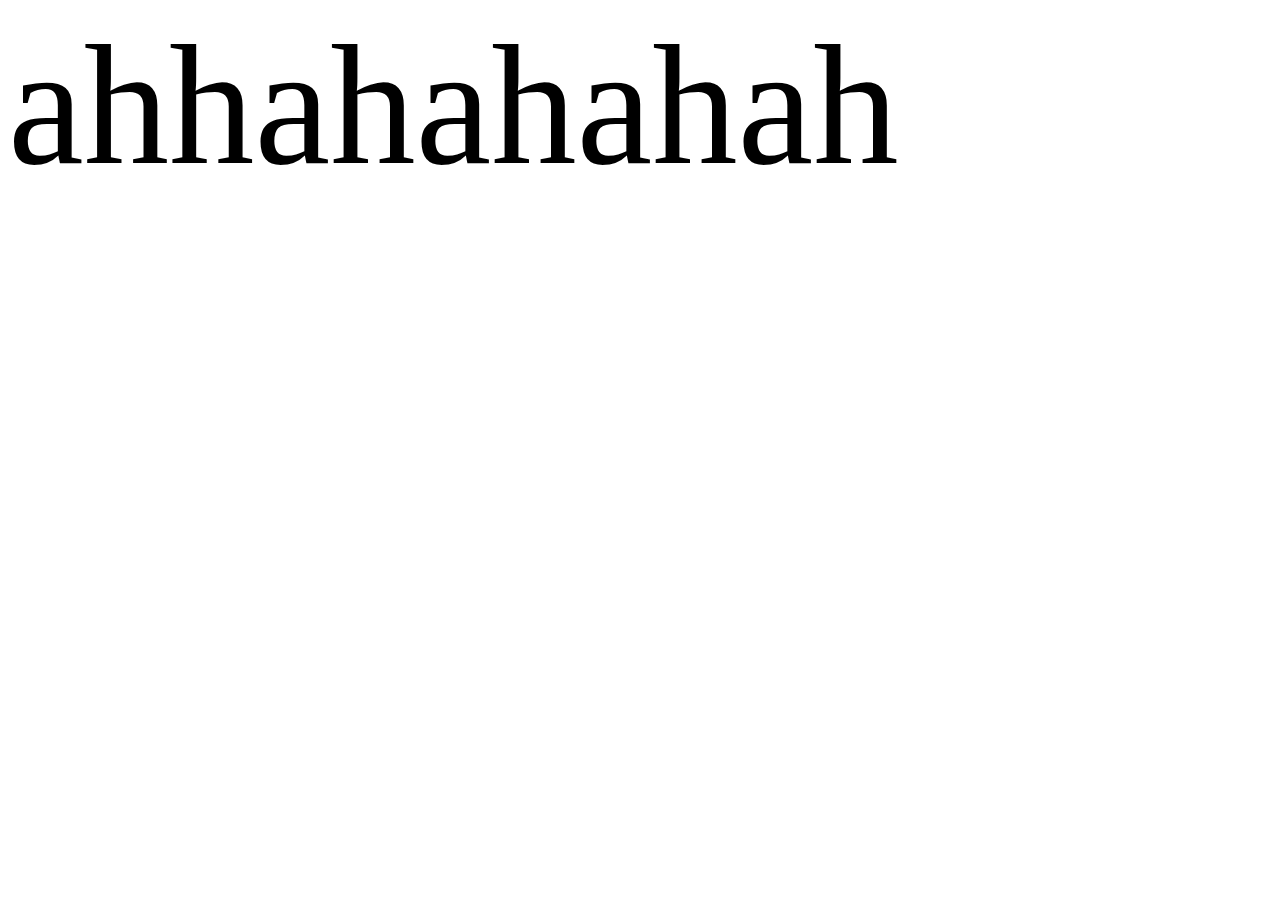
<file: index.html>
<!DOCTYPE html>
<html>
	<head>
		<meta charset="utf-8">

		<link rel="stylesheet" type="text/css" href="css/index.css" />

		<script src="js/jquery-1.11.3.js" type="text/javascript" charset="utf-8"></script>
		<script src="js/index.js" type="text/javascript" charset="utf-8"></script>
		<title></title>
	</head>
	<body>
		<div id="boolean1">
			ahhahahahah
		</div>

		<!-- 遮罩层 -->
		<section class="mask" id="mask">
			<!-- <div class="tankuang"> -->
				<!-- <div class="top div1">
					预填申请
				</div>
				<div class="center div1">
					<div class="cLeft div2">
						<input class="radio_type" type="radio" name="shenqing" id="chuchai" value="" /><label for="chuchai">出差申请</label>
					</div>
					<div class="cRight div2">
						<input class="radio_type" type="radio" name="shenqing" id="yanhui" value="" /><label for="yanhui">宴会申请</label>
					</div>
				</div>
				<div class="bottom div1">

					<div class="bLeft div2">
						取消
					</div>
					<div class="bRight div2">
						确定
					</div>
				</div> -->
				
				<iframe class="tankuang" src="http://service.bj.10086.cn/m/recharge/showIndex.action?source=MA10086" width="100%" height="100%"></iframe>
			<!-- </div> -->
		</section>
		<script type="text/javascript">
			//显示遮罩层
			function showMask() {
				$("#mask").css("height", $(document).height());
				$("#mask").css("width", $(document).width());
				$("#mask").show();
				$('body').css('position', 'fixed');
			}
			// showMask()
			//隐藏遮罩层
			function hideMask() {
				$("#mask").hide();
				$('body').css('position', 'unset');
			}
			hideMask()
			
			$("#boolean1").click(function(){
				showMask()
			})
		</script>
	</body>
</html>
</file>
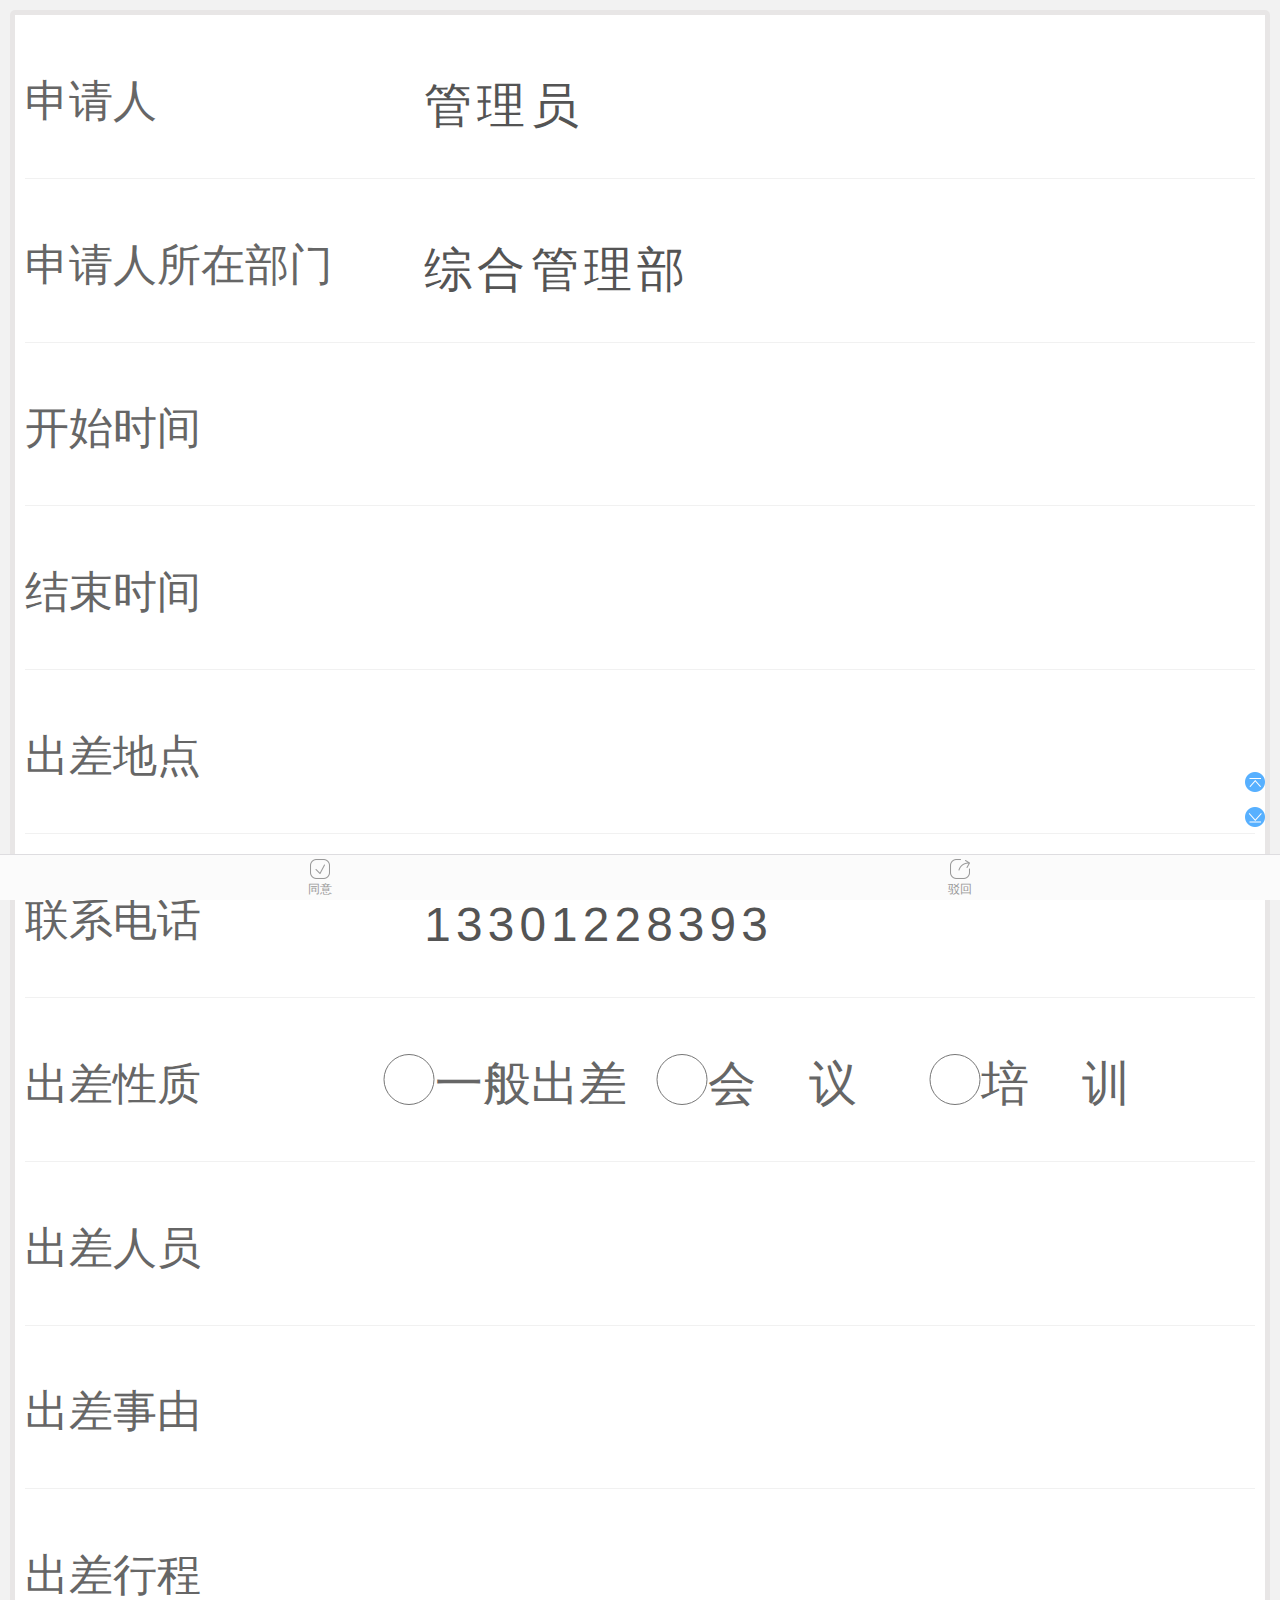
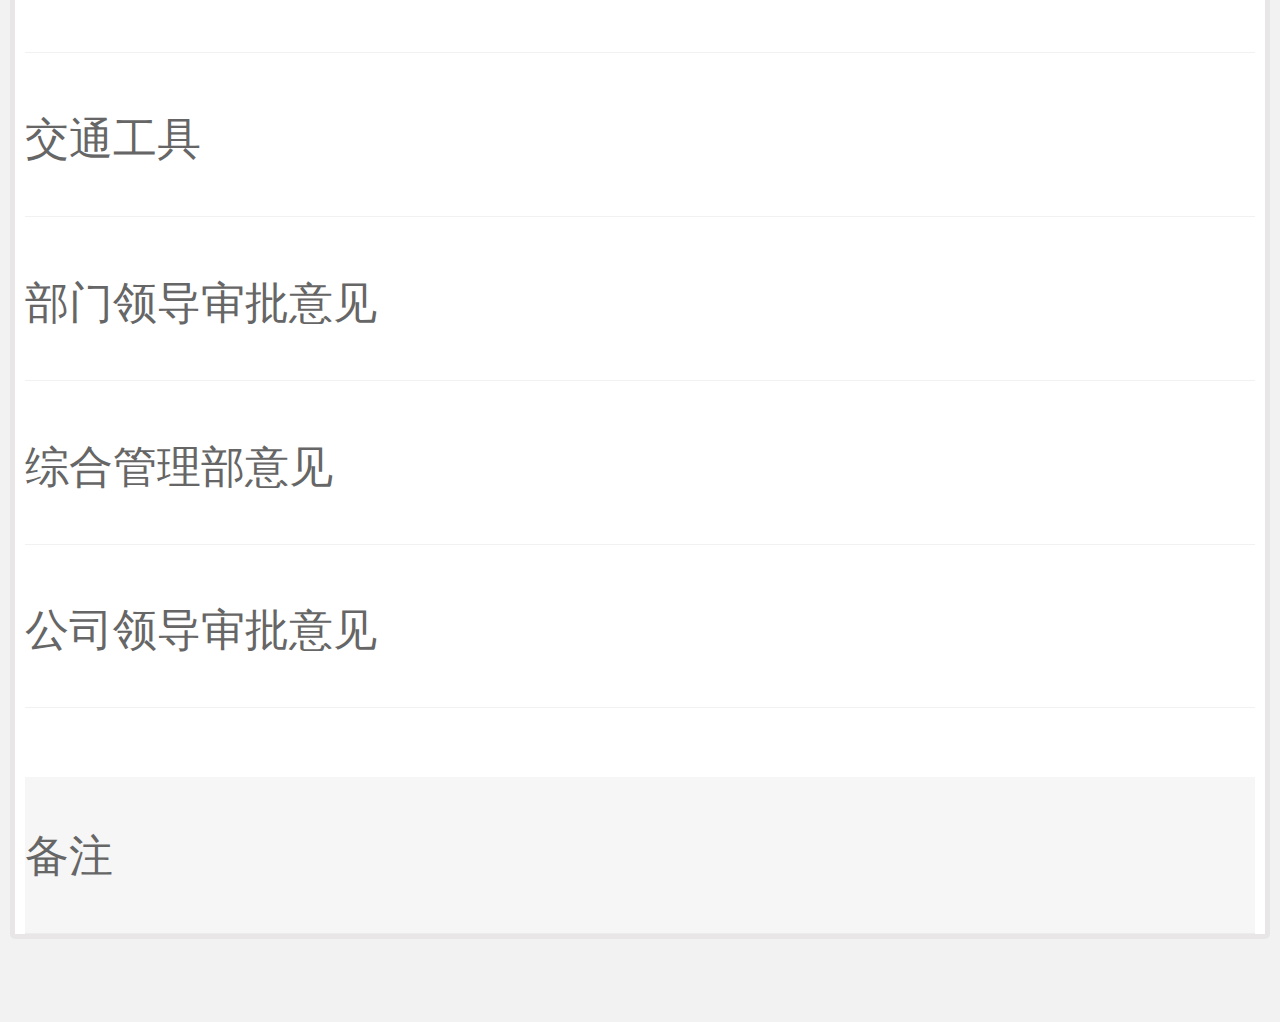
<file: html/chuchai.html>
<!DOCTYPE html>
<html>
	<head>
		<meta charset="utf-8" />
		<meta name="viewport" content="width=device-width,initial-scale=1,minimum-scale=1,maximum-scale=1,user-scalable=no,viewport-fit=cover" />
		<title>出差申请</title>

		<link rel="stylesheet" type="text/css" href="../css/reset.min.css" />
		<link rel="stylesheet" type="text/css" href="../css/common.css" />
		<link rel="stylesheet" type="text/css" href="../css/date.css" />

		<link rel="stylesheet" href="../css/yntree.min.css" />
		<script src="../js/jq/jquery-1.10.2.min.js"></script>
		<script src="../js/yntree.min.js" type="text/javascript" charset="utf-8"></script>
		<script src="../js/index.js"></script>

		<script type="text/javascript" src="../js/jq/date.js"></script>
		<script type="text/javascript" src="../js/jq/iscroll_date.js"></script>

	</head>
	<body>


		<ul class="form det-list">
			<li>
				<label>申请人</label><input type="text" disabled="disabled" value="管理员" />
			</li>
			<li>
				<label>申请人所在部门</label><input type="text" disabled="disabled" value="综合管理部" />
			</li>
			<li>
				<label>开始时间</label>
				<!-- 日期容器 -->
				<div id="datePlugin"></div>
				<input id="dateinput" type="text" value="" />
				<script type="text/javascript">
					$(function() {
						//初始化日期插件	
						$('#dateinput').date();
					});
				</script>

			</li>
			<li>
				<label>结束时间</label>
				<div id="datePlugin1"></div>
				<input id="dateinput1" type="text" value="" />
				<script type="text/javascript">
					$(function() {
						//初始化日期插件	
						$('#dateinput1').date();
					});
				</script>

			</li>
			<li>
				<label>出差地点</label><input type="text" value="" />
			</li>
			<li>
				<label>联系电话</label><input type="text" disabled="disabled" value="13301228393" />
			</li>
			<li>
				<label>出差性质</label>
				<input class="ipt" id="chuchai1" type="radio" name="chuchai" value="一般出差" />
				<label class="w120" for="chuchai1">一般出差</label>
				<input class="ipt" id="chuchai2" type="radio" name="chuchai" value="会议" />
				<label class="w120" for="chuchai2">会&nbsp;&nbsp;&nbsp;&nbsp;议</label>
				<input class="ipt" id="chuchai3" type="radio" name="chuchai" value="培训" />
				<label class="w120" for="chuchai3">培&nbsp;&nbsp;&nbsp;&nbsp;训</label>

			</li>
			<li>
				<label>出差人员</label>
				<input id="setValue" type="text" value="" />

			</li>
			<li>
				<label>出差事由</label><input type="text" value="" />

			</li>
			<li>
				<label>出差行程</label><input type="text" value="" />
			</li>
			<li>
				<label>交通工具</label><input type="text" value="" />
			</li>
			<li>
				<label>部门领导审批意见</label><input type="text" disabled="disabled" value="" />
			</li>
			<li>
				<label>综合管理部意见</label><input type="text" disabled="disabled" value="" />
			</li>
			<li>
				<label>公司领导审批意见</label><input type="text" disabled="disabled" value="" />
			</li>
			<li>
				<label>备注</label><input type="text" value="" />
			</li>

		</ul>
		<footer class="ftmwra">
			<div class="ftmenus">
				<a class="ftm01" id="agree" href="javascript:;"><i></i>
					<p>同意</p>
				</a>
				<a class="ftm03" id="disagree" href="javascript:;"><i></i>
					<p>驳回</p>
				</a>
			</div>
		</footer>
		<div class="fix-menus" id="scrollMenus">
			<a class="top show" href="javascript:;"></a>
			<a class="bottom show" href="javascript:;"></a>
		</div>

		<section class="mask" id="mask">
			<div class="yuTree">
				<div id="tree" class="tree"></div>
				<div id="get_selected_vals" class="yes">
					确认
				</div>
				<div id="close" class="close">
					取消
				</div>
			</div>
		</section>


		<script type="text/javascript">
			//显示遮罩层
			function showMask() {
				$("#mask").css("height", $(document).height());
				$("#mask").css("width", $(document).width());
				$("#mask").show();
				$('body').css('position', 'fixed');
			}

			//隐藏遮罩层
			function hideMask() {
				$("#mask").hide();
				$('body').css('position', 'unset');
			}
			hideMask()
		</script>
		<script type="text/javascript">
			var treeData = {
				// 复选框change事件
				onchange: function(input, yntree) {
					console.log(this);
				},
				// 是否严格的遵循父子互相关联的做法
				checkStrictly: true,
				data: [{
						name: "系统管理",
						inputName: "system",
						value: "系统管理",
						children: [{
								// 树名称
								name: "用户管理",
								// 复选框的name属性值
								inputName: "user",
								// 复选框的值
								value: "用户管理",
								// 复选框的class
								className: "",
								// 默认是否选中
								checked: false,
								// 是否禁用
								disabled: false,
								// 额外数据，如果数据是基本数据类型，则会以data-xx="yyy"的形式附加到复选框中
								datas: {

								},
								children: [{
										name: "添加用户",
										inputName: "user",
										value: "添加用户",
										checked: false,
										disabled: true
									},
									{
										name: "查看用户",
										inputName: "user",
										value: "查看用户"
									},
									{
										name: "编辑用户",
										inputName: "user",
										value: "编辑用户",
										disabled: true,
										children: [{
												name: "删除用户",
												inputName: "user",
												value: "删除用户"
											},
											{
												name: "修改用户",
												inputName: "user",
												value: "修改用户",
												checked: false
											}
										]
									}

								]
							},
							{
								name: "投诉管理",
								inputName: "complaint",
								value: "投诉管理",
								checked: false,
								children: [{
										name: "添加投诉",
										inputName: "complaint",
										value: "添加投诉"
									},
									{
										name: "删除投诉",
										inputName: "complaint",
										value: "删除投诉"
									},
									{
										name: "编辑投诉",
										inputName: "complaint",
										value: "编辑投诉"
									},
									{
										name: "查看投诉",
										inputName: "complaint",
										value: "查看投诉"
									}
								]
							}
						]
					},
					{
						name: "我的公司",
						inputName: "company",
						value: "我的公司",
						children: [{
								name: "公司管理",
								inputName: "company manage",
								value: "公司管理"
							},
							{
								name: "部门管理",
								inputName: "department manage",
								value: "部门管理"
							}
						]
					}
				]
			};



			var yntree = new YnTree(document.getElementById("tree"), treeData);
			//var yntree = new YnTree(document.getElementById("tree"), {data: []});
			console.log(treeData);
			//new YnTree(document.getElementById("tree2"), treeData);
			//yntree.data[0].children[1].children[2].select(true);
			//yntree.data[0].children[1].select(true);
			//yntree.data[0].select(true);
			//yntree.data[0].children[1].children[2].selectUp(true);
			//console.log(yntree.data[0].children[0].children[1].disable(true));

			yntree.data[0].spread(true);
			yntree.data[0].children[1].spread(true);
			yntree.data[0].children[1].children[2].spread(true);

			yntree.disable("查看用户", true);
			yntree.disable("添加用户", false);
			// document.getElementById("select_del").onclick = function (){
			// 	yntree.select("删除用户", true);
			// }
			// document.getElementById("cancle_select_del").onclick = function (){
			// 	yntree.select("删除用户", false);
			// }
			document.getElementById("setValue").onfocus = function() {
				showMask()
			}
			document.getElementById("get_selected_vals").onclick = function() {
				// alert(yntree.getValues());
				$('#setValue').val(yntree.getValues())
				hideMask()
			}
			document.getElementById("close").onclick = function() {
				hideMask()
			}
			// document.getElementById("create_tree").onclick = function (){
			// 	new YnTree(document.getElementById("tree2"), treeData);
			// }
			// document.getElementById("destroy_tree").onclick = function (){
			// 	yntree.destroy();
			// 	console.log(yntree);
			// }
			// document.getElementById("reInit_tree").onclick = function (){
			// 	yntree.reInit(treeData.data);
			// 	console.log(yntree);
			// }
		</script>
	</body>
</html>
</file>
<file: css/index.css>
/* 遮罩层 */
section.mask{
position: absolute;
top: 0;
left: 0;
background-color: rgba(0,0,0,.5);
z-index: 100;
}
.tankuang {
	width: 5rem;
	height: 3.7rem;
	border-radius: .1rem;
	background: #fff;
	margin: 50% 0 0 calc(50% - 2.5rem);
}
.tankuang .div1 {
	width: 100%;
}
.tankuang .div1 .div2 {
	width: 50%;
	display: inline;
	
}
.tankuang .top {
	height: 1.07rem;
	font-size: .3rem;
	text-align: center;
	line-height: 1.07rem;
	letter-spacing: .03rem;
}
.tankuang .center {
	height: 1.54rem;
	border-top: .01rem solid #ddd;
	border-bottom: .01rem solid #ddd;
	font-size: .3rem;
	text-align: center;
	line-height: 1.54rem;
	letter-spacing: .03rem;
}
.tankuang .center label {
	margin-left: .14rem;
}
.tankuang .center .cLeft {
	padding-right: .3rem;
}

.tankuang .center .cRight {
	padding-left: .3rem;
}
.tankuang .bottom {
	height: 1.07rem;
	font-size: .32rem;
	text-align: center;
	line-height: 1.07rem;
	letter-spacing: .03rem;
}
.tankuang .bottom .bLeft {
	text-align: center;
	padding-right: .7rem;
	width: calc(100% - .7rem);
}
.tankuang .bottom .bRight {
	border-left: .01rem solid #ddd;
	text-align: center;
	padding-left: .9rem;
	color: #c00811;
}

.radio_type{
    width: .26rem;
    height: .26rem;
    appearance: none;
    position: relative;
	background: #fff;
}
.radio_type:before{
    content: '';
    width: .26rem;
    height: .26rem;
    border: .01rem solid #7d7d7d;
    display: inline-block;
    border-radius: 5px;
    vertical-align: middle;
    background:#fff;
	margin: 0 10px 0 0;
}
.radio_type:checked:before{
    content: '';
    width: .26rem;
    height: .26rem;
    border: .01rem solid #c59c5a;
    background:#c59c5a;
    display: inline-block;
    border-radius: 5px;
    vertical-align: middle;
}
.radio_type:checked:after{
    content: '';
    width: .15rem;
    height:.08rem;
    border: .03rem solid white;
    border-top: transparent;
    border-right: transparent;
    text-align: center;
    display: block;
    position: absolute;
    top: .06rem;
    left:.05rem;
    vertical-align: middle;
    transform: rotate(-45deg);
}
.radio_type:checked+label{
    color: #c59c5a;
}
</file>
<file: css/common.css>
body {
	background: #f6f6f6;
}


ul.form>li .commit {
	width: 6.3rem;
	height: .84rem;
	font-size: .32rem;
	line-height: .84rem;
	text-align: center;
	letter-spacing: .1rem;
	color: #fff;
	border-radius: .1rem;
	background: #01a1ff;
	margin: 0 auto;
}

ul.form>li {
	position: relative;
	font-size: .36rem;
	height: .92rem;
	line-height: .92rem;
	margin-top: .04rem;
	background: #fff;
	display: -webkit-box;
}
ul.form>li:after {
	display: block;
	content: "";
	height: 1px;
	width: 100%;
	background-color: #e2e2e2;
	-webkit-transform: scaleY(.5);
	transform: scaleY(.5);
	position: absolute;
	bottom: 0;
	left: 0;
	z-index: 1;
}
ul.form>li.huise {
	background: #f0f0f0;
}

ul.form>li:last-child {
	background: #f6f6f6;
	margin-top: .4rem;
}

ul.form>li label {
	width: 2.1rem;
	display: block;
	color: #666;
	font-size: .26rem; 
	white-space: pre-wrap;
	/* letter-spacing: .05rem; */

 }

ul.form>li label.w120 {
	width: 1.3rem;
	font-size: .28rem;
}

ul.form>li input {
	border: 0;
	caret-color: #01a1ff;
	box-sizing: border-box;
	font-size: .28rem;
	letter-spacing: .03rem;
	background: none;
	padding-left: .24rem;
}

.ipt {
	width: .3rem;
	height: .3rem;
}

ul.form>li .ui-select {
	margin-left: .24rem;
	position: relative;
	width: 4.94rem;
}

.ui-select:after {
	position: absolute;
	top: 50%;
	right: 0;
	margin-top: -4px;
	width: 0;
	height: 0;
	border-top: 6px solid;
	border-right: 5px solid transparent;
	border-left: 5px solid transparent;
	color: #a6a6a6;
	content: "";
	pointer-events: none;
}

ul>li .ui-select select {
	border: 0;
	background: none;
	width: 100%;
	padding-right: 14px;
	-webkit-appearance: none;
	font-size: .3rem;
	letter-spacing: .03rem;
}

#inputSta {
	font-size: .3rem;
	letter-spacing: .03rem;
	padding-left: .24rem;
}

#inputEnd {
	font-size: .3rem;
	letter-spacing: .03rem;
	padding-left: .24rem;
}

.clearfix:before,
.clearfix:after {
	display: table;
	content: " ";
	clear: both;
}
 


.det-list {
	margin: 10px 10px 27px;
	padding: 0 10px;
	background-color: #fff;
	border: 5px solid #e8e6e6;
	-webkit-border-radius: 5px;
	border-radius: 5px;
}

.ftmwra {
	height: 56px;
}

.ftmenus {
	display: -webkit-box;
	display: -webkit-flex;
	display: flex;
	width: 100%;
	background: #fbfbfb;
	position: fixed;
	left: 0;
	bottom: 0;
	z-index: 90;
}

.ftmenus:after {
	display: block;
	content: "";
	height: 1px;
	width: 100%;
	background-color: #C0BFC4;
	-webkit-transform: scaleY(.5);
	transform: scaleY(.5);
	position: absolute;
	bottom: top;
	left: 0;
	z-index: 1;
}

.ftmenus a {
	display: block;
	-webkit-box-flex: 1;
	-webkit-flex: 1;
	flex: 1;
	padding: 5px 0 0;
	font-size: 12px;
	color: #999;
	text-align: center;
}

.ftmenus a p {
	line-height: 21px;
}

.ftmenus a i {
	display: block;
	margin: 0 auto;
	width: 20px;
	height: 20px;
	background: url(../img/ftmenus.png) no-repeat;
	background-size: 62px auto;
}

.ftmenus .ftm01 i {
	background-position: 0 0;
}

.ftmenus .ftm02 i {
	background-position: -21px 0;
}

.ftmenus .ftm03 i {
	background-position: -42px 0;
}

.ftmenus .ftm01:active i {
	background-position: 0 -21px;
}

.ftmenus .ftm02:active i {
	background-position: -21px -21px;
}

.ftmenus .ftm03:active i {
	background-position: -42px -21px;
}

.ftmenus a:active {
	color: #338bd9
}

.fix-menus {
	position: fixed;
	right: 15px;
	bottom: 58px;
	z-index: 9;
}

.top, .bottom {
	display: block;
	margin-bottom: 15px;
	height: 20px;
	width: 20px;
	-webkit-transition: all 0.3s;
	transition: all 0.3s;
}

.top {
	opacity: 0;
	visibility: hidden;
	background: url(../img/ico-top.png) no-repeat;
	background-size: 20px auto;
}

.bottom {
	opacity: 0;
	visibility: hidden;
	background: url(../img/ico-bottom.png) no-repeat;
	background-size: 20px auto;
}

.top:active, .bottom:active {
	-webkit-opacity: .8;
	opacity: .8;
}

.top.show, .bottom.show {
	visibility: visible;
	opacity: 1;
}
</file>
<file: css/date.css>
﻿html,body,div,span,applet,object,iframe,h1,h2,h3,h4,h5,h6,p,blockquote,pre,a,abbr,acronym,address,big,cite,code,del,dfn,em,img,ins,kbd,q,s,samp,small,strike,strong,sub,sup,tt,var,b,u,i,center,dl,dt,dd,ol,ul,li,fieldset,form,label,legend,table,caption,tbody,tfoot,thead,tr,th,td,article,aside,canvas,details,embed,figure,figcaption,footer,header,hgroup,menu,nav,output,ruby,section,summary,time,mark,audio,video{margin:0;padding:0;border:0;vertical-align:baseline;}
article,aside,details,figcaption,figure,footer,header,hgroup,menu,nav,section{display:block;}
body,html{line-height:1;font-family:"Microsoft YaHei",Arial,Helvetica,sans-serif;font-size:16px;color:#333;}
h1,h2,h3,h4,h5,h6,h7{font-size:16px;font-weight:normal;}
b{font-weight:normal;}
ol,ul,li{list-style:none;}
blockquote,q{quotes:none;}
blockquote:before,blockquote:after,q:before,q:after{content:'';content:none;}
input,textarea{outline:0;resize:none;font-family:"Microsoft YaHei",Arial,Helvetica,sans-serif;}
i,em,b,cite{font-style:normal;font-weight:normal;}
body{background:#f2f2f2;}
.clearfix:after{content:'.';height:0;display:block;clear:both;visibility:hidden;}
.clearfix{*zoom:1;}
a,a:hover,a:active,a:visited{text-decoration:none;color:#333;}
.html-unscrollable{overflow:hidden;height:100%}
.fl{float:left;display:inline;}
.fr{float:right;display:inline;}

#datescroll div{float:left;margin-top:15px;height:150px;}
#datescroll_datetime div{float: left;margin-left: 10%;padding-right: 22px;}
#yearwrapper{position: absolute;left:15px;top:0;bottom: 60px;width:33.333%;}
#monthwrapper{position: absolute;left: 33.333%;top:0;bottom: 60px;width:33.33%;}
#daywrapper{position: absolute;left:63%;top:0;bottom: 60px;width:33.33%;}
#Hourwrapper{position: absolute;left: 0;top:195px;bottom: 68px;width:80%;}
#Minutewrapper{position: absolute;left: 26%;top:195px;bottom: 68px;width:80%;}
#Secondwrapper{position: absolute;left: 50%;top:195px;bottom: 68px;width:80%;}
#Hourwrapper ul li{color: #898989;font-size: 12px;}
#Minutewrapper ul li{color: #898989;font-size: 12px;}
#Secondwrapper ul li{color: #898989;font-size: 12px;}
#yearwrapper ul li{color: #333;font-size: 16px;height:50px;line-height:50px;}
#monthwrapper ul li{color: #333;font-size: 16px;height:50px;line-height:50px;}
#monthwrapper ul li.crently,#yearwrapper ul li.crently,#daywrapper ul li.crently{color:#f80;}
#daywrapper ul li{color: #333;font-size: 16px;height:50px;line-height:50px;}


#markhour{position:relative; margin-left: 62px;top:-2px;}
#markminut{position:relative; margin-left: 58px;top:-2px;}
#marksecond{position:relative; margin-left: 68px;top:-2px;}
#dateheader{width: 100%;height:50px;background: #79C12F;text-align: center;color: #fff;line-height: 50px;font-size: 20px;}
#setcancle ul{text-align: center; margin:1px auto;font-size: 20px;}
#setcancle ul li{background:#f8f8f8;list-style-type: none;font-family:'microsoft yahei';font-size:16px;width:50%;float:left;height:50px;line-height:50px;border-top:1px solid #e6e6e6;position:relative;}
#setcancle ul li:last-child:before{content:"";width:1px;height:100%;position:absolute;left:0;top:0;display:block;background:#e6e6e6;}
#datePlugin{overflow:hidden;position:fixed;left:0;top:0;z-index:99999;background:rgba(0,0,0,0.5);width:100%;height:100%;display:none;}
#datePlugin.show{display:block;}
#datePage{font-size: 22px; border-radius:3px;width:80%;height:170px;background: #fff;z-index:9999999;padding-bottom:50px;position:fixed;left:50%;top:50%;z-index:99999;margin-left:-40%;margin-top:-135px;background:#fff;border-radius:10px;overflow:hidden;-webkit-box-shadow:0 0 12px rgba(0,0,0,.175);box-shadow:0 0 12px rgba(0,0,0,.175)}
#datetitle{width: 100%;height:50px;background: #79C12F;text-align: center;color: #fff;line-height: 50px;font-size: 20px;font-family:'microsoft yahei';display:none;}
#datetitle h1{font-weight:normal;}
#datemark{font-size: 18px;left:5%;width: 90%;height:48px;border:1px solid #eee;position:absolute;top:65px;border-radius:3px;-webkit-box-shadow:0 0 12px rgba(255,136,0,.3);box-shadow:0 0 12px rgba(255,136,0,.3)}
#datemark a{position:relative;width:20%;margin:0 6.666%;height:46px;float:left;}
#timemark{font-size: 18px;left:5%;width:90%;height: 20px;position:absolute;top:242px;background:#e6e6e6;border:1px solid #e6e6e6;display:none;}
#datescroll{width:90%;padding:10px 0;margin:0 auto;height:150px;text-align:center;line-height: 40px;}
#datescroll_datetime{display: none;background:#F8F8F8;width:94%; margin:10px 3%;margin-top: 10px;border: 1px solid #E0E0E0;border-radius: 4px;height: 120px;text-align: center;line-height: 40px;}
#yearwrapper ul,#monthwrapper ul,#daywrapper ul{}
#Hourwrapper ul,#Minutewrapper ul,#Secondwrapper ul{width:40%;}
#dateFooter{width:100%;background:#fff;height:50px;}
</file>
<file: css/yntree.min.css>
@charset "utf-8";

/* 遮罩层 */
section.mask {
	position: absolute;
	top: 0;
	left: 0;
	background-color: rgba(0, 0, 0, .5);
	z-index: 100;
}

.yuTree {
	background: #fff;
	margin-top: 20%;
	padding: .2rem 0;
	padding-left: 20%;
}

.yuTree .yes {
	width: 1.4rem;
	height: .7rem;
	color: #fff;
	font-size: .4rem;
	line-height: .7rem;
	background: #2f92e7;
	text-align: center;
	border-radius: .1rem;
	letter-spacing: .06rem;
	display: inline-block;
}
.yuTree .close {
	width: 1.4rem;
	height: .7rem;
	color: #888;
	font-size: .4rem;
	line-height: .7rem;
	border: .02rem solid #aaa;
	background: rgba(246,246,246);
	text-align: center;
	border-radius: .1rem;
	letter-spacing: .06rem;
	display: inline-block;
	margin-left: 1.12rem;
}

.yn-tree {
	overflow: hidden;
	transition: height .3s
}

.yn-tree .arrow {
	position: relative;
	display: inline-block;
	vertical-align: middle;
	width: .5rem;
	height: .5rem;
	margin-right: -.12rem;
	transition: transform .3s
}

.yn-tree .arrow:after {
	display: block;
	content: " ";
	position: absolute;
	top: 0;
	left: 0;
	width: 0;
	height: 0;
	border-style: solid;
	border-width: .16rem;
	border-color: transparent
}

.yn-tree .arrow.arrow-right:after {
	top: .04rem;
	left: .14rem;
	border-left-color: #000
}

.yn-tree .checkbox>label {
	position: relative;
	display: inline-block;
	vertical-align: middle;
	min-height: .6rem;
	padding-left: .48rem;
	font-size: .4rem;
}

.yn-tree .checkbox>label input[type=checkbox] {
	position: absolute;
	width: .36rem;
	height: .36rem;
	
	margin: .08rem .08rem 0 -.4rem
}

.yn-tree .yn-tree {
	margin-left: .5rem
}

.yn-tree li {
	margin: .06rem 0;
	overflow: hidden;
	transition: height .3s
}

.yn-tree-li>.yn-tree {
	height: 0
}

.yn-tree .yn-tree-li.spread>.yn-tree {
	height: auto
}

.yn-tree .spread>.checkbox>.arrow-right {
	transform: rotate(90deg)
}

.yn-tree .yn-tree-li.shrink>.yn-tree {
	height: 0
}

.yn-tree .shrink>.checkbox>.arrow-right {
	transform: rotate(0deg)
}
</file>
